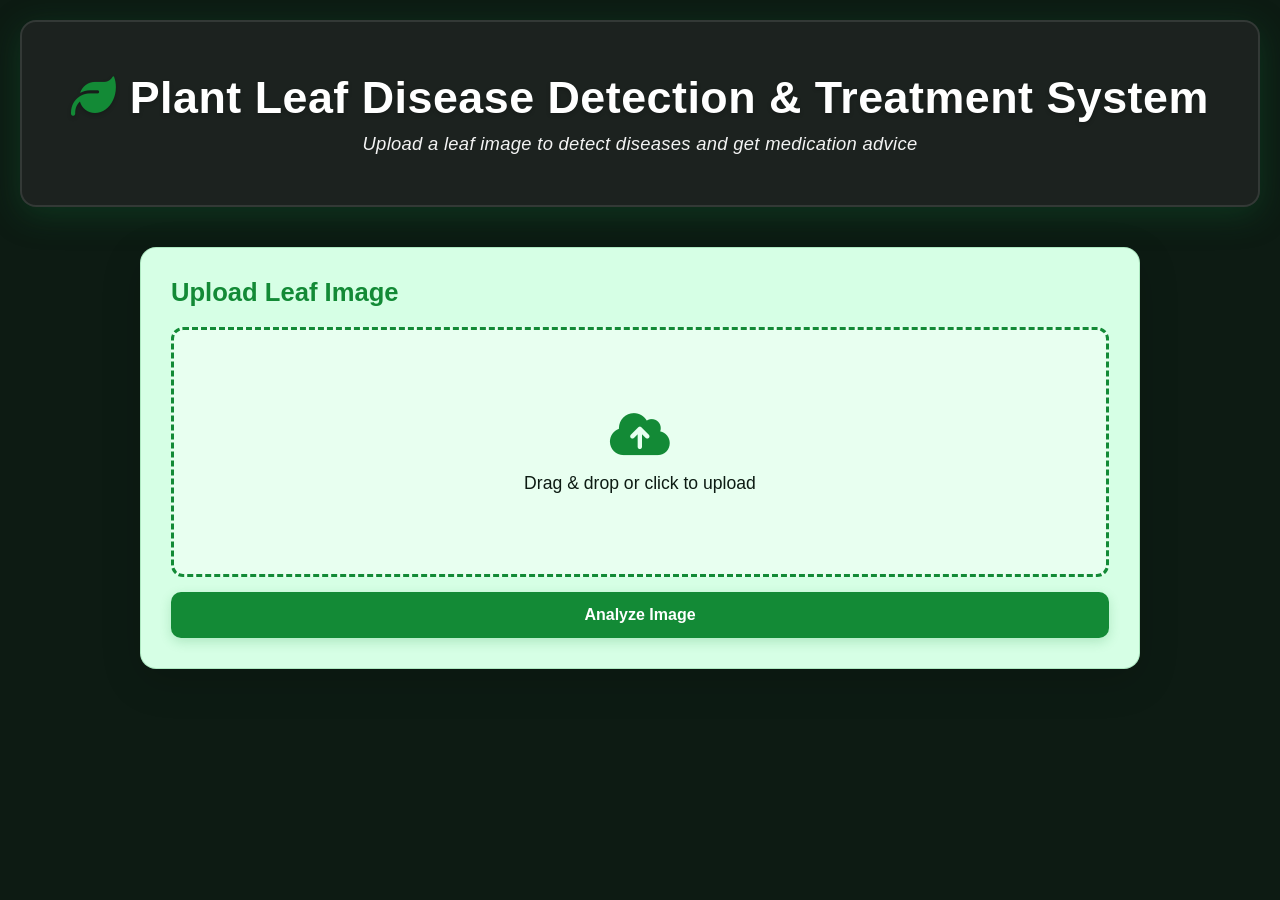
<file: frontend/index.html>
<!doctype html>
<html lang="en">
  <head>
    <meta charset="UTF-8" />
    <meta name="viewport" content="width=device-width, initial-scale=1.0" />
    <title>Plant Leaf Disease Detection</title>
    <link rel="icon" href="icon.svg" type="image/svg+xml" />
    <link
      rel="stylesheet"
      href="https://cdnjs.cloudflare.com/ajax/libs/font-awesome/6.4.0/css/all.min.css"
    />
    <link rel="stylesheet" href="style.css" />
  </head>
  <body>
    <div class="header">
      <h1>
        <i class="fa-solid fa-leaf" style="color: #138a36"></i> Plant Leaf
        Disease Detection & Treatment System
      </h1>
      <p><i>Upload a leaf image to detect diseases and get medication advice</i></p>
    </div>

    <div class="container">
      <div class="main-section">
        <div class="upload-card">
          <h2>Upload Leaf Image</h2>
          <form id="uploadForm">
            <div class="drop-zone" id="dropZone">
              <i class="fa-solid fa-cloud-arrow-up drop-zone-icon"></i>
              <span class="drop-zone__prompt" id="dropZonePrompt"
                >Drag & drop or click to upload</span
              >
              <input type="file" id="fileInput" accept="image/*" required />
            </div>
            <button type="submit">Analyze Image</button>
          </form>
        </div>

        <div id="result" class="result-card"></div>
      </div>
    </div>

    <script src="app.js"></script>
  </body>
</html>
</file>
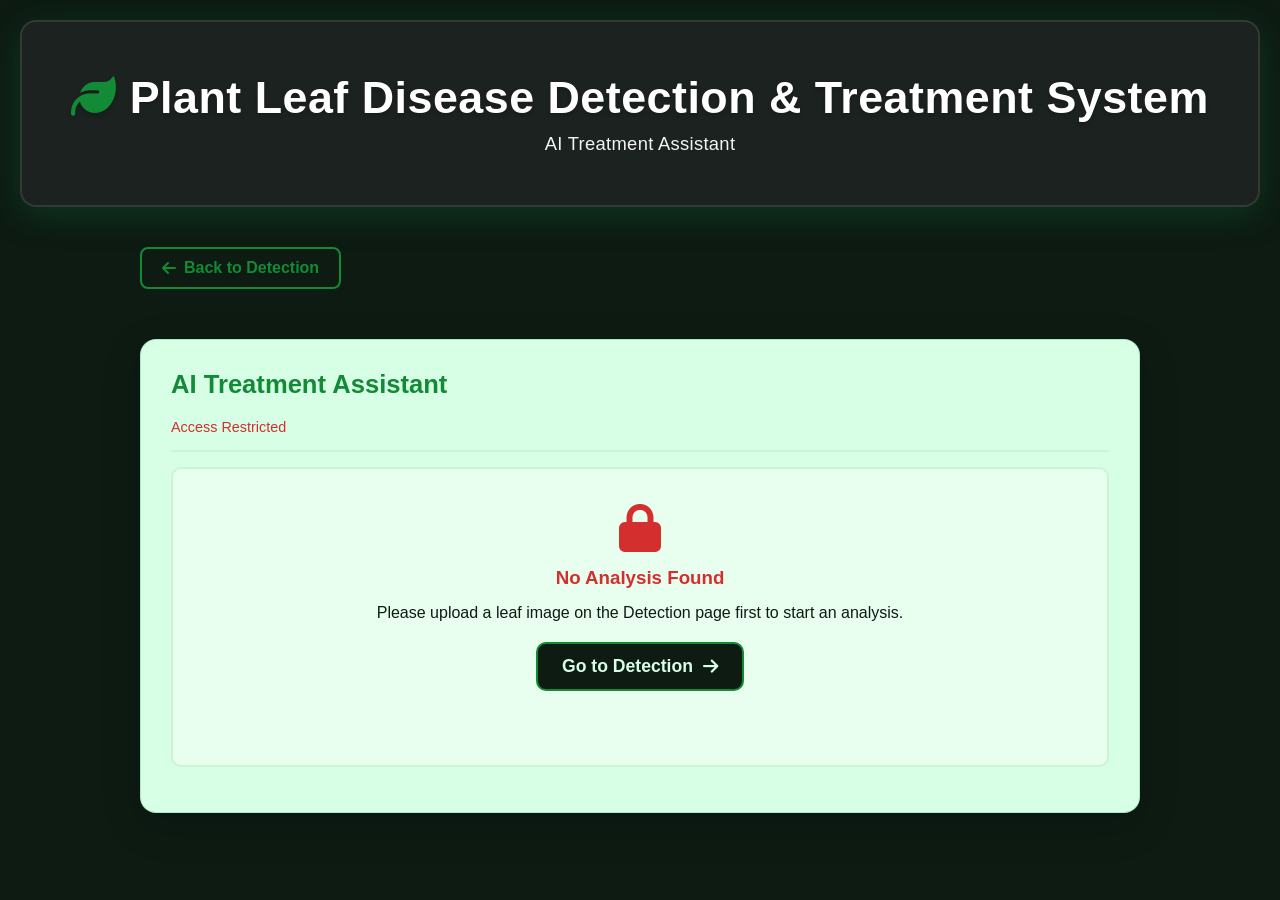
<file: frontend/assistant.html>
<!doctype html>
<html lang="en">
  <head>
    <meta charset="UTF-8" />
    <meta name="viewport" content="width=device-width, initial-scale=1.0" />
    <title>AI Treatment Assistant</title>
    <link rel="icon" href="icon.svg" type="image/svg+xml" />
    <link
      rel="stylesheet"
      href="https://cdnjs.cloudflare.com/ajax/libs/font-awesome/6.4.0/css/all.min.css"
    />
    <link rel="stylesheet" href="style.css" />
  </head>
  <body>
    <div class="header">
      <h1>
        <i class="fa-solid fa-leaf" style="color: #138a36"></i> Plant Leaf
        Disease Detection & Treatment System
      </h1>
      <p>AI Treatment Assistant</p>
    </div>

    <div class="container">
      <a href="index.html" class="nav-button"
        ><i class="fa-solid fa-arrow-left"></i> Back to Detection</a
      >

      <section class="chatbot-card">
        <div class="chatbot-header">
          <h2>AI Treatment Assistant</h2>
          <p id="chat-status">Connecting...</p>
        </div>
        <div id="chat-window"></div>
        <form id="chat-form">
          <input
            id="chat-input"
            type="text"
            placeholder="Ask about treatment options..."
            disabled
          />
          <button type="submit" disabled>Send</button>
        </form>
      </section>
    </div>

    <script src="app.js"></script>
  </body>
</html>
</file>
<file: frontend/style.css>
* {
  margin: 0;
  padding: 0;
  box-sizing: border-box;
}

html {
  scroll-behavior: smooth;
}

body {
  font-family: "Segoe UI", Tahoma, Geneva, Verdana, sans-serif;
  background: #0d1b13;
  min-height: 100vh;
  color: #333;
  padding: 20px;
  animation: fadeIn 0.8s ease-in-out forwards;
}

@keyframes fadePopIn {
  0% {
    opacity: 0;
    transform: translateY(20px) scale(0.98);
  }
  100% {
    opacity: 1;
    transform: translateY(0) scale(1);
  }
}

@keyframes fadeIn {
  0% {
    opacity: 0;
  }
  100% {
    opacity: 1;
  }
}

.header {
  background: #1c221f;
  color: white;
  padding: 50px 20px;
  text-align: center;
  box-shadow: 0 8px 32px rgba(15, 92, 47, 0.4);
  border-radius: 16px;
  margin-bottom: 40px;
  border: 2px solid rgba(255, 255, 255, 0.1);
  backdrop-filter: blur(10px);
}

.header h1 {
  font-size: 2.8em;
  margin-bottom: 10px;
  font-weight: 700;
  text-shadow: 0 2px 4px rgba(0, 0, 0, 0.2);
  letter-spacing: 0.5px;
}

.header p {
  font-size: 1.15em;
  opacity: 0.95;
  font-weight: 300;
  letter-spacing: 0.3px;
}

.container {
  max-width: 1000px;
  margin: 0 auto;
  display: flex;
  flex-direction: column;
  gap: 30px;
}

.main-section {
  display: flex;
  flex-direction: column;
  gap: 30px;
}

.upload-card,
.result-card,
.chatbot-card {
  background: #d6ffe5;
  border-radius: 16px;
  padding: 30px;
  box-shadow: 0 12px 40px rgba(0, 0, 0, 0.15);
  transition: all 0.3s cubic-bezier(0.25, 0.8, 0.25, 1);
  border: 1px solid rgba(19, 138, 54, 0.2);
  animation: fadePopIn 0.6s cubic-bezier(0.175, 0.885, 0.32, 1.275) forwards;
}

.upload-card:hover,
.chatbot-card:hover,
.result-card:hover {
  transform: translateY(-6px);
  box-shadow: 0 16px 48px rgba(19, 138, 54, 0.25);
  border-color: rgba(19, 138, 54, 0.4);
}

.upload-card h2,
.chatbot-header h2 {
  color: #138a36;
  margin-bottom: 20px;
  font-size: 1.6em;
  font-weight: 700;
}

#uploadForm {
  display: flex;
  flex-direction: column;
  gap: 15px;
}

.drop-zone {
  width: 100%;
  min-height: 250px;
  padding: 25px;
  display: flex;
  flex-direction: column;
  align-items: center;
  justify-content: center;
  text-align: center;
  cursor: pointer;
  border: 3px dashed #138a36;
  border-radius: 12px;
  background: #e8fff0;
  transition: all 0.3s ease;
  position: relative;
  overflow: hidden;
}

.drop-zone:hover,
.drop-zone.dragover {
  border-color: #0d5c2f;
  background: #c8f5d5;
  box-shadow: 0 4px 12px rgba(19, 138, 54, 0.15);
}

.drop-zone-icon {
  font-size: 3em;
  color: #138a36;
  margin-bottom: 15px;
  transition: transform 0.3s ease;
}

.drop-zone:hover .drop-zone-icon,
.drop-zone.dragover .drop-zone-icon {
  transform: translateY(-5px);
}

.drop-zone__prompt {
  font-size: 1.1em;
  color: #0d1b13;
  font-weight: 500;
}

.drop-zone input[type="file"] {
  position: absolute;
  width: 100%;
  height: 100%;
  top: 0;
  left: 0;
  opacity: 0;
  cursor: pointer;
}

.nav-button {
  background: transparent;
  color: #138a36;
  border: 2px solid #138a36;
  padding: 10px 20px;
  border-radius: 8px;
  margin-bottom: 20px;
  display: inline-flex;
  align-items: center;
  gap: 8px;
  text-decoration: none;
  font-weight: 600;
  transition: all 0.3s;
  width: fit-content;
}

.nav-button:hover {
  background: #138a36;
  color: white;
}

.redirect-button {
  background: #0d1b13;
  color: #d6ffe5;
  border: 2px solid #138a36;
  padding: 12px 24px;
  border-radius: 10px;
  font-size: 1.1em;
  font-weight: 600;
  cursor: pointer;
  transition: all 0.3s cubic-bezier(0.25, 0.8, 0.25, 1);
  margin-top: 5px;
  width: 100%;
  display: inline-flex;
  align-items: center;
  justify-content: center;
  gap: 10px;
  text-decoration: none;
}

.redirect-button:hover,
.redirect-button:focus {
  background: #138a36;
  color: white;
  box-shadow: 0 8px 24px rgba(19, 138, 54, 0.35);
}

button {
  padding: 14px 28px;
  background: #138a36;
  color: white;
  border: none;
  border-radius: 10px;
  font-size: 1em;
  font-weight: 600;
  cursor: pointer;
  transition: all 0.3s;
  box-shadow: 0 4px 12px rgba(19, 138, 54, 0.2);
}

button:hover {
  background: #0d5c2f;
  transform: translateY(-2px);
  box-shadow: 0 8px 24px rgba(19, 138, 54, 0.35);
}

button:disabled {
  opacity: 0.5;
  cursor: not-allowed;
  transform: none;
}

.result-card {
  display: none;
  opacity: 0;
}

.result-card.active {
  display: block;
  animation: fadePopIn 0.6s cubic-bezier(0.175, 0.885, 0.32, 1.275) forwards;
}

.result-card h3 {
  color: #138a36;
  margin-bottom: 15px;
  font-size: 1.3em;
  font-weight: 700;
}

.loading-container {
  text-align: center;
  padding: 40px 20px;
}

.loading-spinner {
  display: inline-block;
  width: 40px;
  height: 40px;
  border: 4px solid rgba(19, 138, 54, 0.2);
  border-top-color: #138a36;
  border-radius: 50%;
  animation: spin 1s linear infinite;
  margin-bottom: 15px;
}

@keyframes spin {
  to {
    transform: rotate(360deg);
  }
}

.loading-text {
  color: #138a36;
  font-size: 1.1em;
  font-weight: 600;
}

.result-container {
  display: flex;
  gap: 30px;
  align-items: flex-start;
}

.result-image-wrapper {
  flex: 1;
  display: flex;
  justify-content: center;
}

#result img {
  max-width: 100%;
  max-height: 400px;
  border-radius: 12px;
  box-shadow: 0 8px 24px rgba(0, 0, 0, 0.12);
  object-fit: contain;
  border: 1px solid rgba(19, 138, 54, 0.2);
}

.result-info {
  flex: 0 0 300px;
  display: flex;
  flex-direction: column;
  justify-content: center;
}

.disease-badge {
  background: #138a36;
  color: white;
  padding: 15px 20px;
  border-radius: 12px;
  font-weight: 600;
  box-shadow: 0 4px 12px rgba(19, 138, 54, 0.25);
  margin-bottom: 8px;
  text-align: center;
}

.disease-title {
  color: #138a36;
  font-size: 1.1em;
  font-weight: 700;
  margin-bottom: 5px;
}

.disease-list {
  background: #e8fff0;
  padding: 15px;
  border-radius: 10px;
  border-left: 4px solid #138a36;
}

.disease-list ul {
  list-style: none;
  padding: 0;
}

.disease-list li {
  padding: 8px 0;
  color: #0d5c2f;
  font-weight: 500;
}

.disease-list li:before {
  content: "✓ ";
  color: #138a36;
  font-weight: 700;
  margin-right: 8px;
}

.chatbot-card {
  display: flex;
  flex-direction: column;
  width: 100%;
}

.chatbot-header {
  border-bottom: 2px solid #c8f5d5;
  padding-bottom: 15px;
  margin-bottom: 15px;
}

.chatbot-header p {
  font-size: 0.9em;
  color: #0d5c2f;
  margin: 0;
  font-weight: 500;
}

#chat-window {
  flex: 1;
  min-height: 300px;
  max-height: 400px;
  overflow-y: auto;
  border: 2px solid #c8f5d5;
  border-radius: 10px;
  padding: 15px;
  margin-bottom: 15px;
  background: #e8fff0;
  display: flex;
  flex-direction: column;
  gap: 12px;
}

#chat-window::-webkit-scrollbar {
  width: 8px;
}

#chat-window::-webkit-scrollbar-track {
  background: #c8f5d5;
  border-radius: 4px;
}

#chat-window::-webkit-scrollbar-thumb {
  background: #138a36;
  border-radius: 4px;
}

#chat-window::-webkit-scrollbar-thumb:hover {
  background: #0d5c2f;
}

.chat-msg {
  padding: 12px 16px;
  border-radius: 12px;
  width: fit-content;
  max-width: 80%;
  word-wrap: break-word;
  animation: fadeIn 0.3s ease-in;
  line-height: 1.5;
  box-shadow: 0 2px 8px rgba(0, 0, 0, 0.08);
}

@keyframes fadeIn {
  from {
    opacity: 0;
    transform: translateY(10px);
  }
  to {
    opacity: 1;
    transform: translateY(0);
  }
}

.chat-msg.user {
  background: #138a36;
  color: white;
  margin-left: auto;
  border-bottom-right-radius: 4px;
  box-shadow: 0 4px 12px rgba(19, 138, 54, 0.2);
}

.chat-msg.bot {
  background: #c8f5d5;
  color: #0d5c2f;
  margin-right: auto;
  border-bottom-left-radius: 4px;
}

.chat-msg.bot strong {
  color: #138a36;
  font-weight: 700;
}

.chat-msg.bot ul,
.chat-msg.bot ol {
  margin: 10px 0 10px 20px;
  padding-left: 20px;
}

.chat-msg.bot li {
  margin: 5px 0;
}

#chat-form {
  display: flex;
  gap: 10px;
}

#chat-input {
  flex: 1;
  padding: 12px 16px;
  border: 2px solid #c8f5d5;
  border-radius: 10px;
  font-size: 0.95em;
  transition: all 0.3s;
  background: #e8fff0;
  color: #0d1b13;
}

#chat-input:focus {
  outline: none;
  border-color: #138a36;
  background: #d6ffe5;
}

#chat-input:disabled {
  background: #c8f5d5;
  color: #666;
  cursor: not-allowed;
}

#chat-form button {
  padding: 12px 20px;
  min-width: 60px;
}

@media (max-width: 768px) {
  .header h1 {
    font-size: 1.8em;
  }

  .header p {
    font-size: 1em;
  }

  .container {
    max-width: 100%;
    gap: 20px;
  }

  .chat-msg {
    max-width: 90%;
  }

  .result-container {
    flex-direction: column;
    gap: 20px;
  }

  .result-info {
    flex: 1;
    width: 100%;
  }

  .upload-card,
  .result-card,
  .chatbot-card {
    padding: 20px;
  }

  .drop-zone {
    min-height: 200px;
    padding: 15px;
  }

  .drop-zone-icon {
    font-size: 2.5em;
  }
}
</file>
